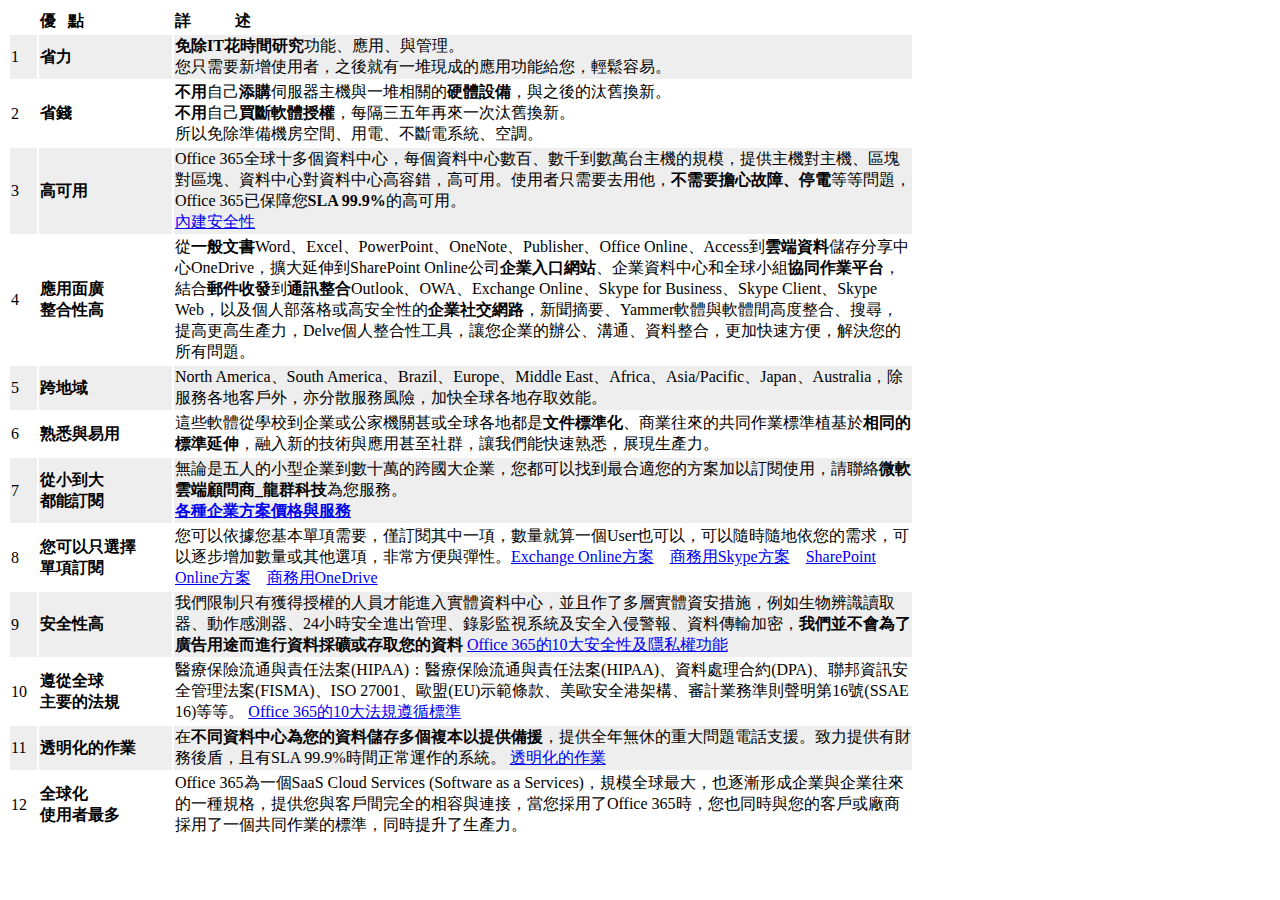
<file: menu/asia/a.html>
<!DOCTYPE html>
<html lang="en">
<head>
    <meta charset="UTF-8">
    <meta name="viewport" content="width=device-width, initial-scale=1.0">
    <title>Document</title>
</head>
<body>
    
    <div class="editorstreditorstr">
        <div style="width:100%; overflow-x:auto;">
            <table style="min-width:800px; border-collapse:collapse; width:100%;">
                <table style="width: 906px;">
            <tbody>
                <tr>
                    <td>&nbsp;</td>
                    <td style="width: 131px;"><strong>優&nbsp; &nbsp;點</strong></td>
                    <td style="width: 736px;"><strong>詳&nbsp; &nbsp; &nbsp; &nbsp; &nbsp; &nbsp;述</strong></td>
                </tr>
                <tr>
                    <td style="background-color: rgb(238, 238, 238);">1</td>
                    <td style="width: 131px; background-color: rgb(238, 238, 238);"><strong>省力</strong></td>
                    <td style="width: 736px; background-color: rgb(238, 238, 238);"><strong>免除IT花時間研究</strong>功能、應用、與管理。<br />
                    您只需要新增使用者，之後就有一堆現成的應用功能給您，輕鬆容易。</td>
                </tr>
                <tr>
                    <td>2</td>
                    <td style="width: 131px;"><strong>省錢</strong></td>
                    <td style="width: 736px;"><strong>不用</strong>自己<strong>添購</strong>伺服器主機與一堆相關的<strong>硬體設備</strong>，與之後的汰舊換新。<br />
                    <strong>不用</strong>自己<strong>買斷軟體授權</strong>，每隔三五年再來一次汰舊換新。<br />
                    所以免除準備機房空間、用電、不斷電系統、空調。</td>
                </tr>
                <tr>
                    <td style="background-color: rgb(238, 238, 238);">3</td>
                    <td style="width: 131px; background-color: rgb(238, 238, 238);"><strong>高可用</strong></td>
                    <td style="width: 736px; background-color: rgb(238, 238, 238);">Office 365全球十多個資料中心，每個資料中心數百、數千到數萬台主機的規模，提供主機對主機、區塊對區塊、資料中心對資料中心高容錯，高可用。使用者只需要去用他，<strong>不需要擔心故障、停電</strong>等等問題，Office 365已保障您<strong>SLA 99.9%</strong>的高可用。<br />
                    <a href="https://products.office.com/zh-tw/business/office-365-trust-center-cloud-computing-security?legRedir=true&amp;CorrelationId=201fac9b-efb2-4233-bbd6-7936d81a13e5&amp;tab=f6556a77-96e4-fdf7-d844-5e6eb56cefdd" target="_blank">內建安全性</a></td>
                </tr>
                <tr>
                    <td>4</td>
                    <td style="width: 131px;"><strong>應用面廣<br />
                    整合性高</strong></td>
                    <td style="width: 736px;">從<strong>一般文書</strong>Word、Excel、PowerPoint、OneNote、Publisher、Office Online、Access到<strong>雲端資料</strong>儲存分享中心OneDrive，擴大延伸到SharePoint Online公司<strong>企業入口網站</strong>、企業資料中心和全球小組<strong>協同作業平台</strong>，結合<strong>郵件收發</strong>到<strong>通訊整合</strong>Outlook、OWA、Exchange Online、Skype for Business、Skype Client、Skype Web，以及個人部落格或高安全性的<strong>企業社交網路</strong>，新聞摘要、Yammer軟體與軟體間高度整合、搜尋，提高更高生產力，Delve個人整合性工具，讓您企業的辦公、溝通、資料整合，更加快速方便，解決您的所有問題。</td>
                </tr>
                <tr>
                    <td style="background-color: rgb(238, 238, 238);">5</td>
                    <td style="width: 131px; background-color: rgb(238, 238, 238);"><strong>跨地域</strong></td>
                    <td style="width: 736px; background-color: rgb(238, 238, 238);">North America、South America、Brazil、Europe、Middle East、Africa、Asia/Pacific、Japan、Australia，除服務各地客戶外，亦分散服務風險，加快全球各地存取效能。</td>
                </tr>
                <tr>
                    <td>6</td>
                    <td style="width: 131px;"><strong>熟悉與易用</strong></td>
                    <td style="width: 736px;">這些軟體從學校到企業或公家機關甚或全球各地都是<strong>文件標準化</strong>、商業往來的共同作業標準植基於<strong>相同的標準延伸</strong>，融入新的技術與應用甚至社群，讓我們能快速熟悉，展現生產力。</td>
                </tr>
                <tr>
                    <td style="background-color: rgb(238, 238, 238);">7</td>
                    <td style="width: 131px; background-color: rgb(238, 238, 238);"><strong>從小到大<br />
                    都能訂閱</strong></td>
                    <td style="width: 736px; background-color: rgb(238, 238, 238);">無論是五人的小型企業到數十萬的跨國大企業，您都可以找到最合適您的方案加以訂閱使用，請聯絡<strong>微軟雲端顧問商</strong><strong>_</strong><strong>龍群科技</strong>為您服務。<br />
                    <strong><a href="http://www.topsnet.com.tw/product.php?c=1&amp;w=49" target="_self">各種企業方案價格與服務</a></strong></td>
                </tr>
                <tr>
                    <td>8</td>
                    <td style="width: 131px;"><strong>您可以只選擇<br />
                    單項訂閱</strong></td>
                    <td style="width: 736px;">您可以依據您基本單項需要，僅訂閱其中一項，數量就算一個User也可以，可以隨時隨地依您的需求，可以逐步增加數量或其他選項，非常方便與彈性。<a href="http://www.topsnet.com.tw/product.php?c=6&amp;w=52" target="_self">Exchange Online方案</a>　<a href="http://www.topsnet.com.tw/classify.php?c=12" target="_self">商務用Skype方案</a>　<a href="http://www.topsnet.com.tw/product.php?c=11&amp;w=1" target="_self">SharePoint Online方案</a>　<a href="https://onedrive.live.com/about/zh-tw/business/" target="_blank">商務用OneDrive</a></td>
                </tr>
                <tr>
                    <td style="background-color: rgb(238, 238, 238);">9</td>
                    <td style="width: 131px; background-color: rgb(238, 238, 238);"><strong>安全性高</strong></td>
                    <td style="width: 736px; background-color: rgb(238, 238, 238);">我們限制只有獲得授權的人員才能進入實體資料中心，並且作了多層實體資安措施，例如生物辨識讀取器、動作感測器、24小時安全進出管理、錄影監視系統及安全入侵警報、資料傳輸加密，<strong>我們並不會為了廣告用途而進行資料採礦或存取您的資料&nbsp;</strong><a href="https://products.office.com/zh-TW/business/office-365-trust-center-top-10-trust-tenets-cloud-security-and-privacy?legRedir=true&amp;CorrelationId=13d9c3e5-5c34-4ca6-80fd-bc2f2b406793#a" target="_blank">Office 365的10大安全性及隱私權功能</a></td>
                </tr>
                <tr>
                    <td>10</td>
                    <td style="width: 131px;"><strong>遵從全球<br />
                    主要的法規</strong></td>
                    <td style="width: 736px;">醫療保險流通與責任法案(HIPAA)：醫療保險流通與責任法案(HIPAA)、資料處理合約(DPA)、聯邦資訊安全管理法案(FISMA)、ISO 27001、歐盟(EU)示範條款、美歐安全港架構、審計業務準則聲明第16號(SSAE 16)等等。&nbsp;<a href="https://products.office.com/zh-TW/business/office-365-trust-center-top-10-trust-tenets-cloud-security-and-privacy?legRedir=true&amp;CorrelationId=13d9c3e5-5c34-4ca6-80fd-bc2f2b406793#a" target="_blank">Office 365的10大法規遵循標準</a></td>
                </tr>
                <tr>
                    <td style="background-color: rgb(238, 238, 238);">11</td>
                    <td style="width: 131px; background-color: rgb(238, 238, 238);"><strong>透明化的作業</strong></td>
                    <td style="width: 736px; background-color: rgb(238, 238, 238);">在<strong>不同資料中心為您的資料儲存多個複本以提供備援</strong>，提供全年無休的重大問題電話支援。致力提供有財務後盾，且有SLA 99.9%時間正常運作的系統。&nbsp;<a href="https://products.office.com/zh-tw/business/office-365-trust-center-cloud-computing-security?legRedir=true&amp;CorrelationId=201fac9b-efb2-4233-bbd6-7936d81a13e5&amp;tab=d1f6ec18-0f9b-0fef-3203-3d7d52bc1437" target="_blank">透明化的作業</a></td>
                </tr>
                <tr>
                    <td>12</td>
                    <td style="width: 131px;"><strong>全球化<br />
                    使用者最多</strong></td>
                    <td style="width: 736px;">Office 365為一個SaaS Cloud Services (Software as a Services)，規模全球最大，也逐漸形成企業與企業往來的一種規格，提供您與客戶間完全的相容與連接，當您採用了Office 365時，您也同時與您的客戶或廠商採用了一個共同作業的標準，同時提升了生產力。</td>
                </tr>
            </tbody>
        </table>
        </div>
        
        <div class="editorstreditorstr">&nbsp;</div> 
</body>
</html>
</file>
